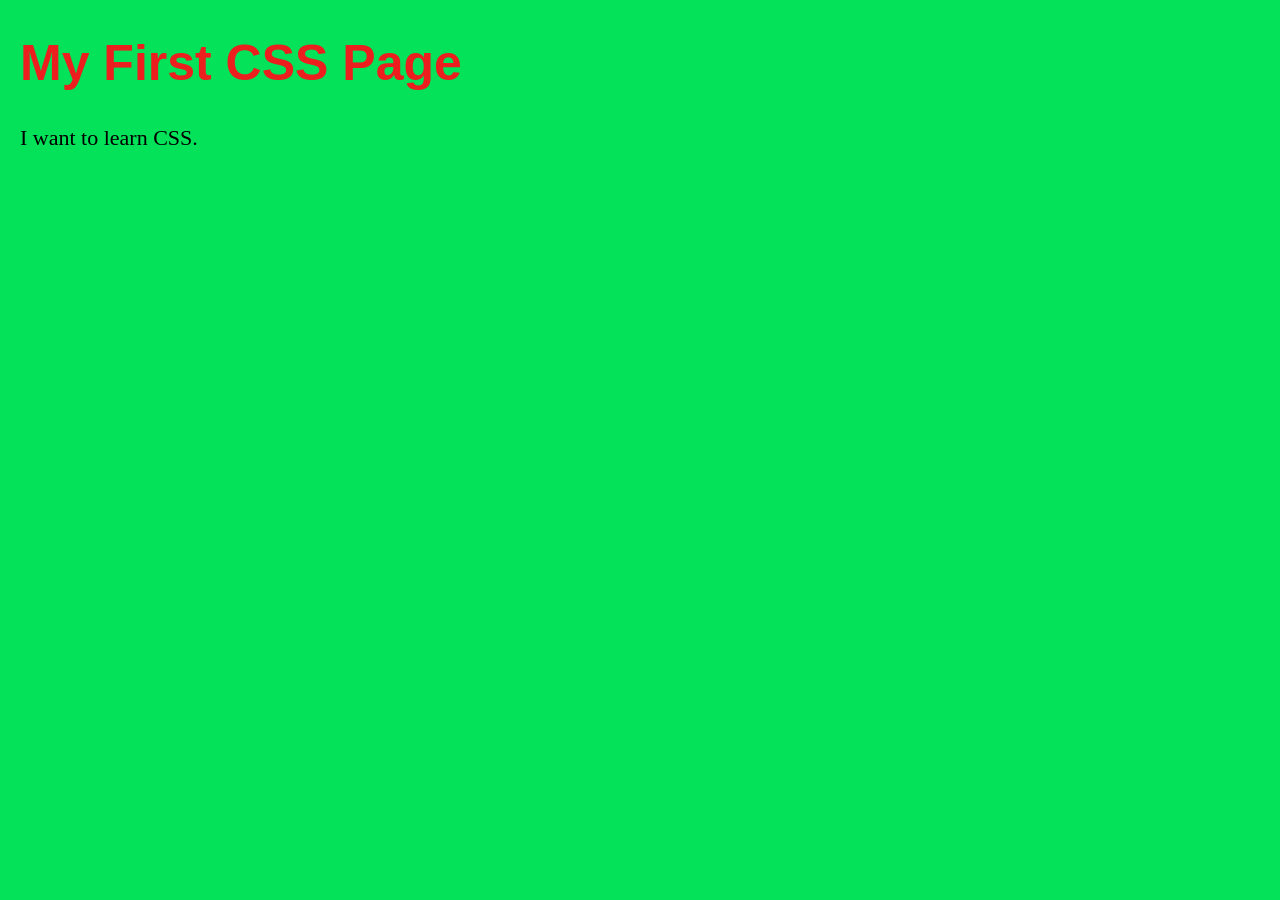
<file: 01-fundamentals/01-introduction/index.html>
<!doctype html>
<html lang="en">
  <head>
    <meta charset="UTF-8" />
    <meta name="viewport" content="width=device-width, initial-scale=1.0" />
    <title>Document</title>
    <link rel="stylesheet" href="/01-fundamentals/01-introduction/style.css" />
  </head>
  <body>
    <h1>My First CSS Page</h1>
    <p>I want to learn CSS.</p>
  </body>
</html>
</file>
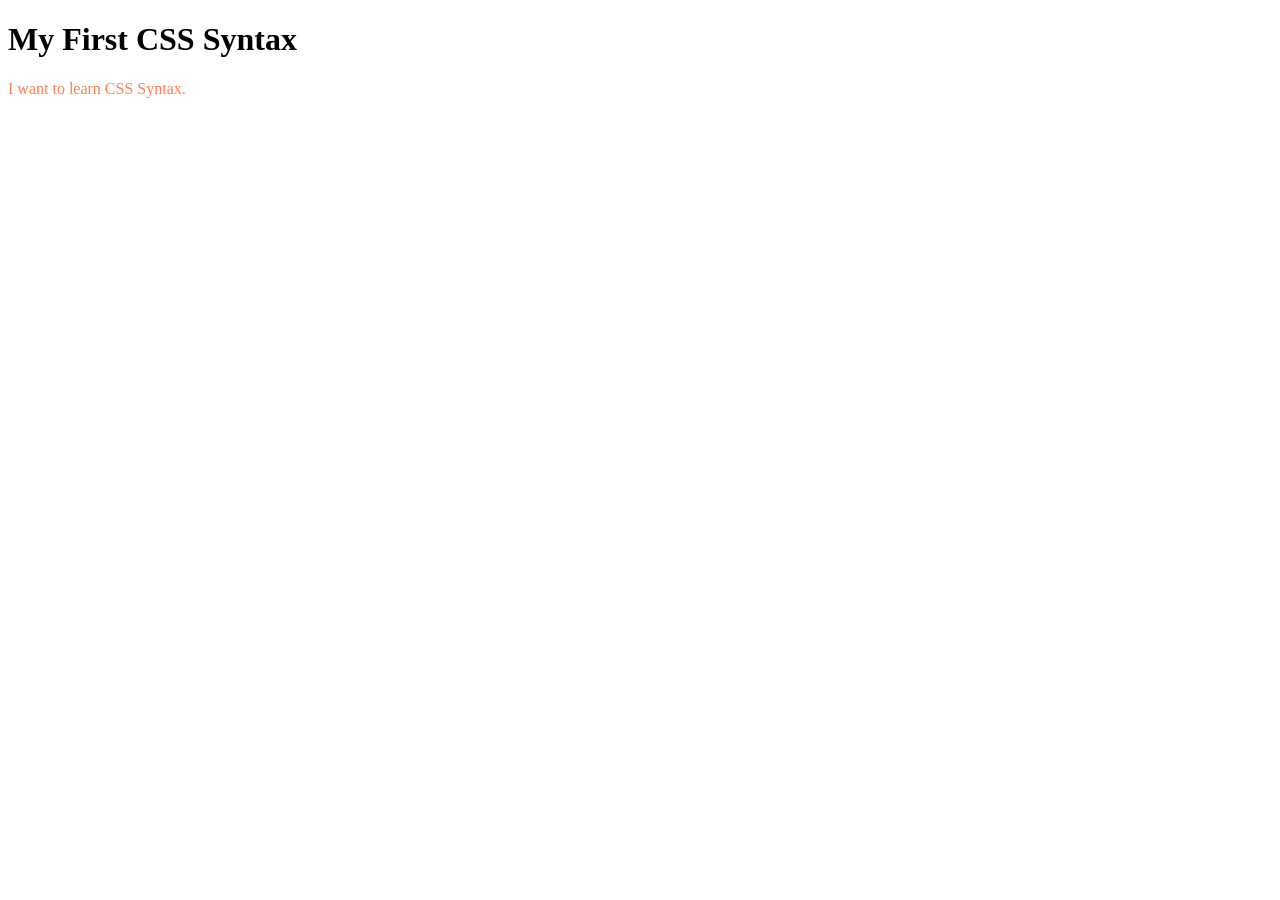
<file: 01-fundamentals/02-syntax/index.html>
<!doctype html>
<html lang="en">
  <head>
    <meta charset="UTF-8" />
    <meta name="viewport" content="width=device-width, initial-scale=1.0" />
    <title>Document</title>
    <link rel="stylesheet" href="/01-fundamentals/02-syntax/style.css" />
  </head>
  <body>
    <h1>My First CSS Syntax</h1>
    <p>I want to learn CSS Syntax.</p>
  </body>
</html>
</file>
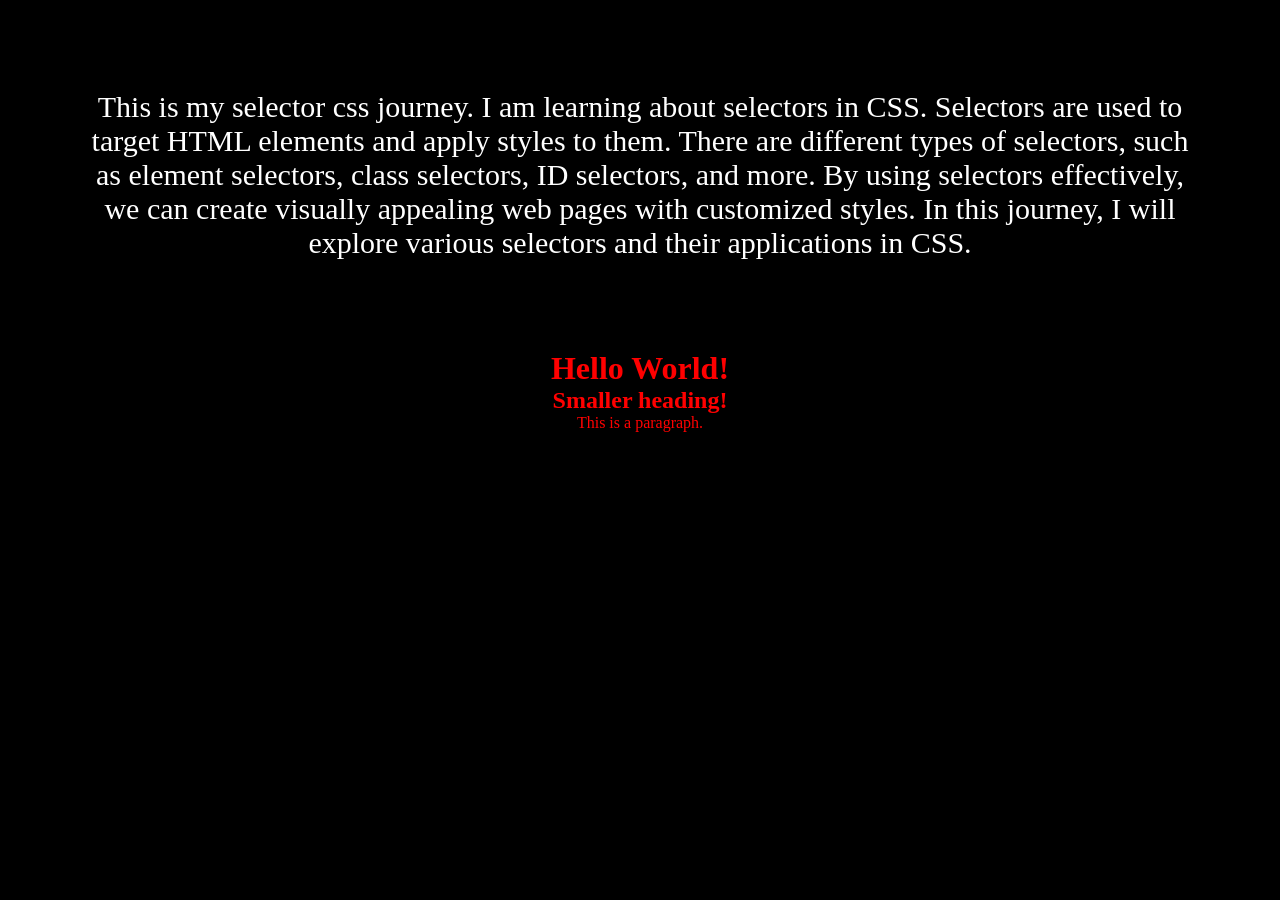
<file: 01-fundamentals/03-selectors/index.html>
<!doctype html>
<html lang="en">
  <head>
    <meta charset="UTF-8" />
    <meta name="viewport" content="width=device-width, initial-scale=1.0" />
    <title>CSS Selector</title>
    <link rel="stylesheet" href="/01-fundamentals/03-selectors/style.css" />
  </head>
  <body>
    <p id="selector-journey">
      This is my selector css journey. I am learning about selectors in CSS.
      Selectors are used to target HTML elements and apply styles to them. There
      are different types of selectors, such as element selectors, class
      selectors, ID selectors, and more. By using selectors effectively, we can
      create visually appealing web pages with customized styles. In this
      journey, I will explore various selectors and their applications in CSS.
    </p>

    <h1>Hello World!</h1>
    <h2>Smaller heading!</h2>
    <p>This is a paragraph.</p>
  </body>
</html>
</file>
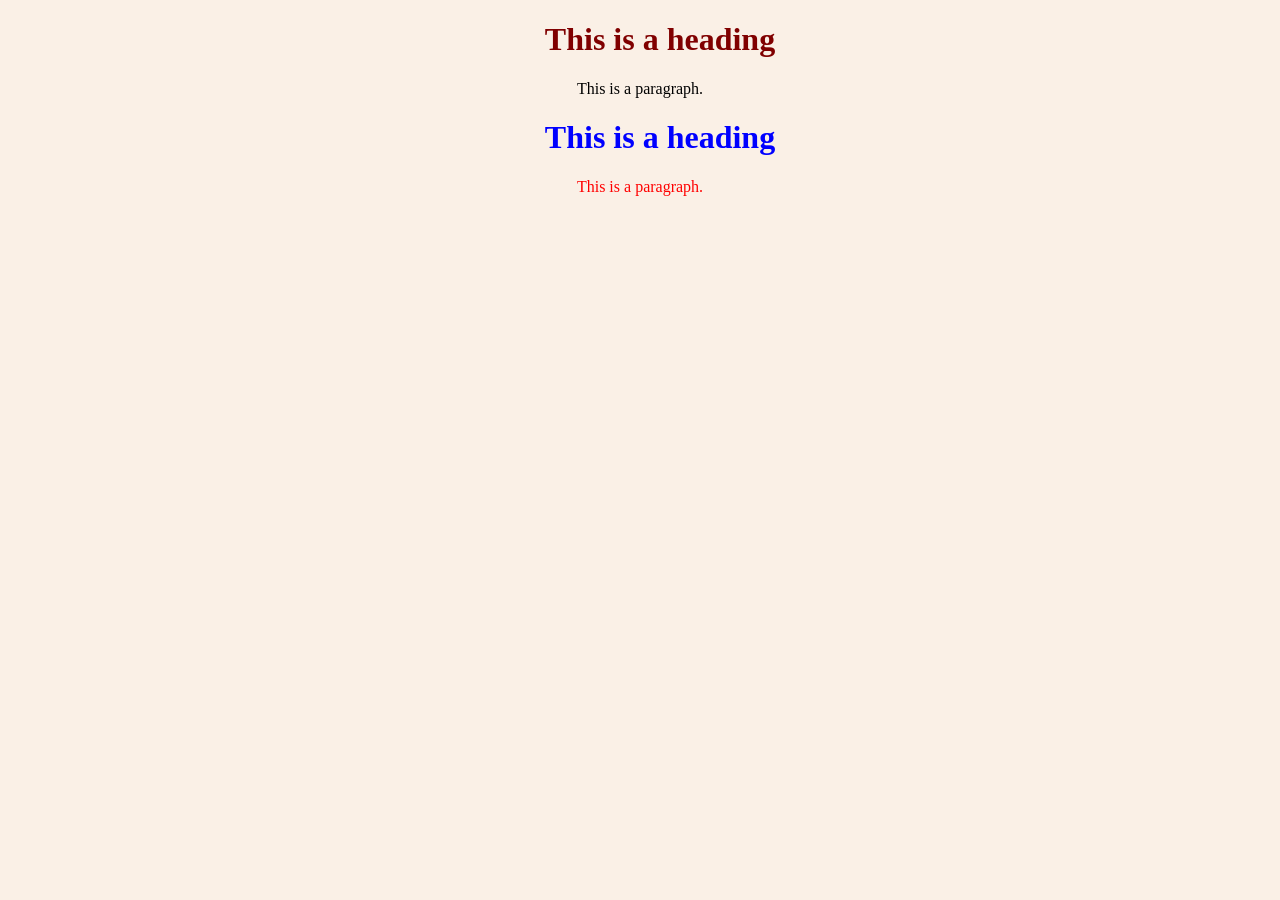
<file: 01-fundamentals/04-how-to/index.html>
<!doctype html>
<html lang="en">
  <head>
    <meta charset="UTF-8" />
    <meta name="viewport" content="width=device-width, initial-scale=1.0" />
    <title>How to</title>
    <link rel="stylesheet" href="/01-fundamentals/04-how-to/style.css" />
  </head>
  <body>
    <style>
      body {
        background-color: linen;
      }

      h1 {
        color: maroon;
        margin-left: 40px;
      }
    </style>

    <h1>This is a heading</h1>
    <p>This is a paragraph.</p>

    <h1 style="color: blue; text-align: center">This is a heading</h1>
    <p style="color: red">This is a paragraph.</p>
  </body>
</html>
</file>
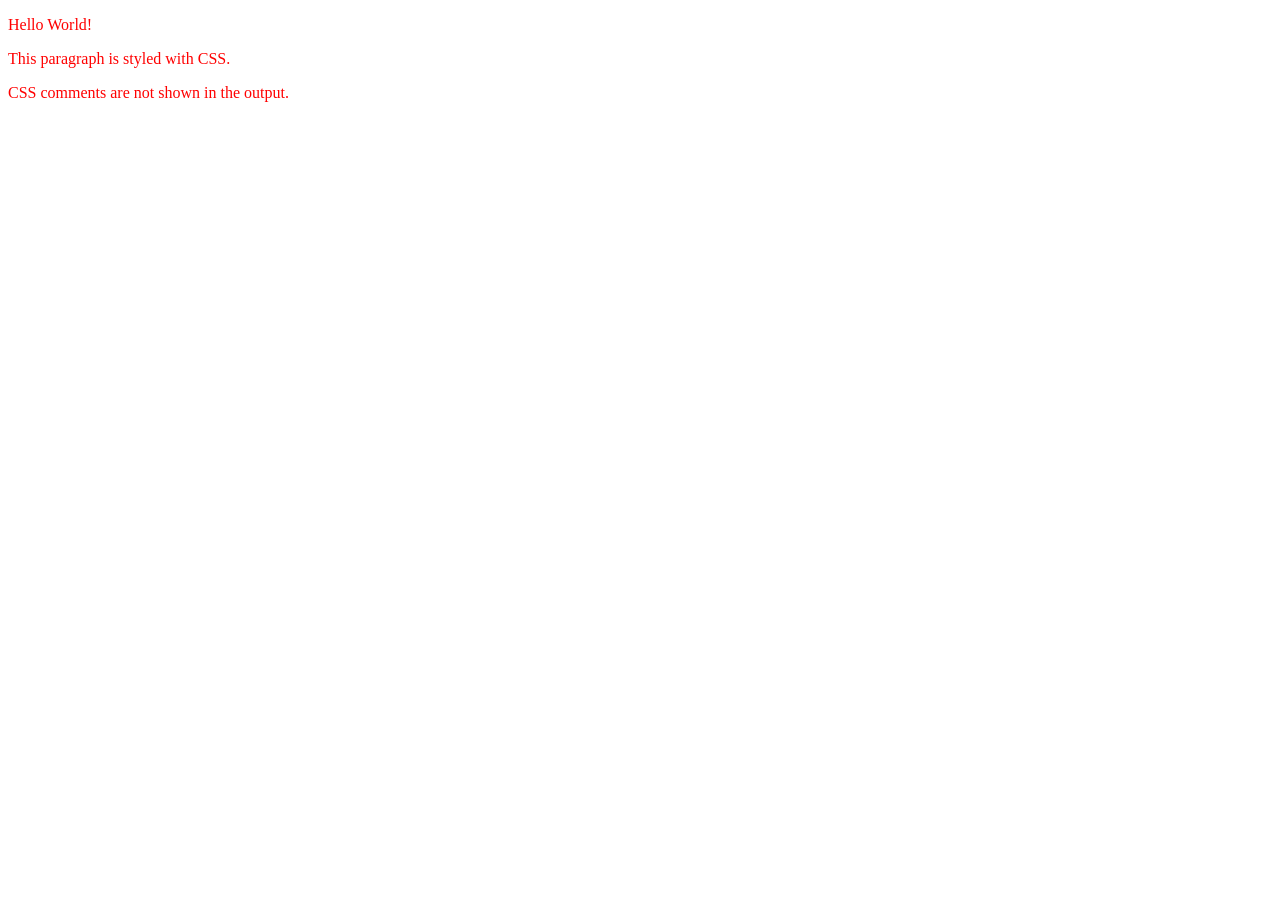
<file: 01-fundamentals/05-comments/index.html>
<!doctype html>
<html lang="en">
  <head>
    <meta charset="UTF-8" />
    <meta name="viewport" content="width=device-width, initial-scale=1.0" />
    <title>Comments</title>
    <link rel="stylesheet" href="/01-fundamentals/05-comments/style.css" />
  </head>
  <body>
    <p>Hello World!</p>
    <p>This paragraph is styled with CSS.</p>
    <p>CSS comments are not shown in the output.</p>
  </body>
</html>
</file>
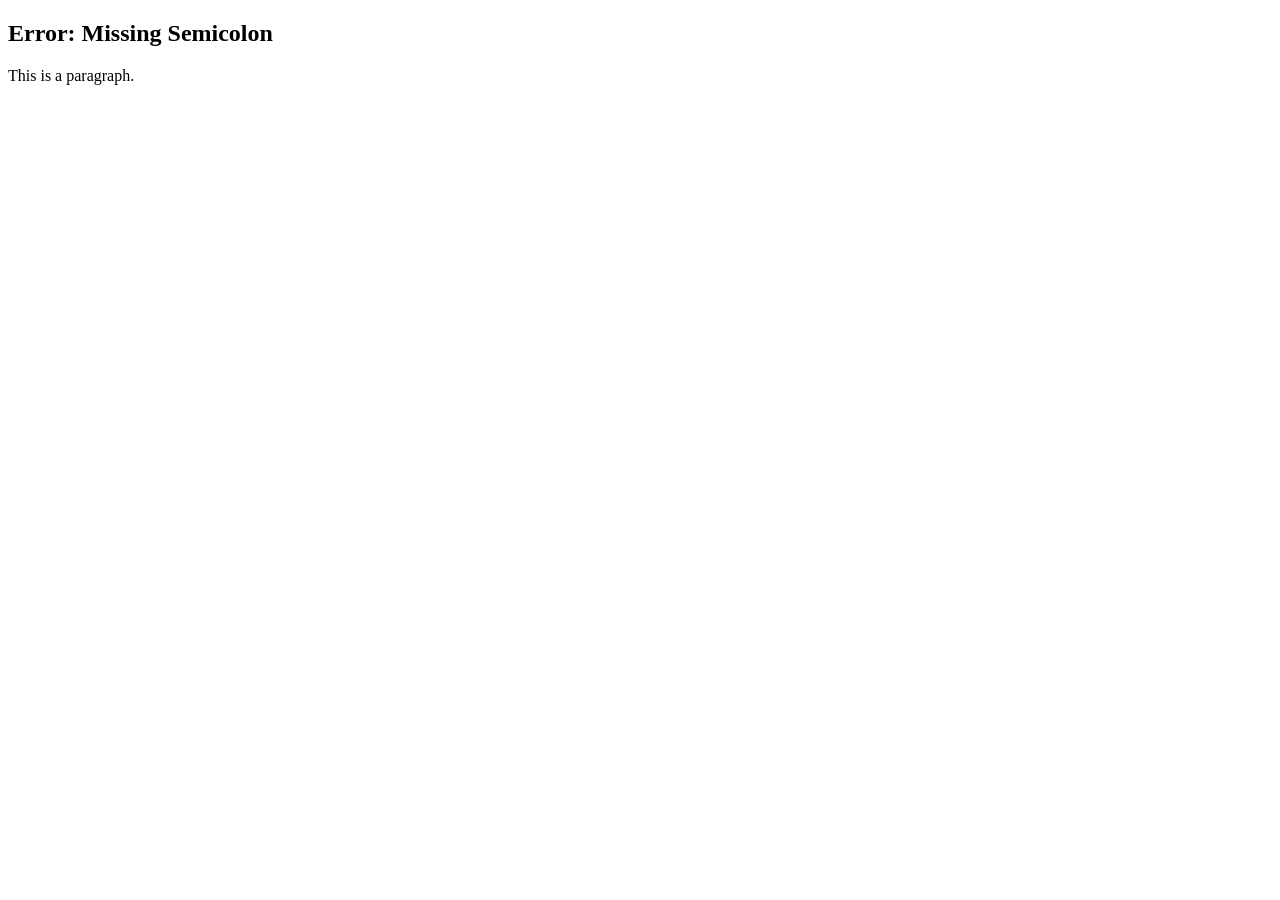
<file: 01-fundamentals/06-errors/index.html>
<!doctype html>
<html lang="en">
  <head>
    <meta charset="UTF-8" />
    <meta name="viewport" content="width=device-width, initial-scale=1.0" />
    <title>Error</title>
    <link rel="stylesheet" href="/01-fundamentals/06-errors/style.css" />
  </head>
  <body>
    <h2>Error: Missing Semicolon</h2>
    <p class="bad">This is a paragraph.</p>
  </body>
</html>
</file>
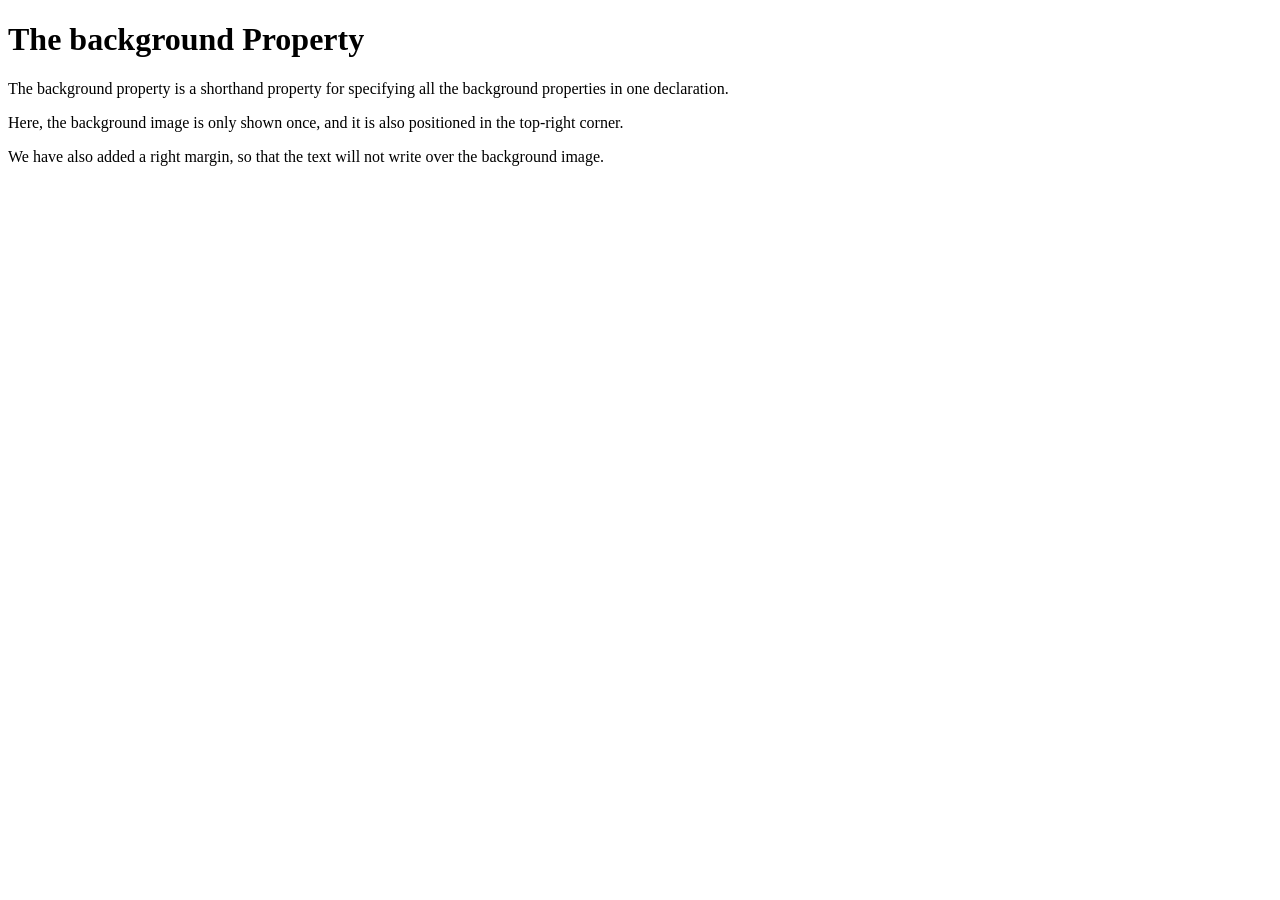
<file: 01-fundamentals/08-backgrounds/index.html>
<!doctype html>
<html lang="en">
  <head>
    <meta charset="UTF-8" />
    <meta name="viewport" content="width=device-width, initial-scale=1.0" />
    <title>Backgrounds</title>
    <link rel="stylesheet" href="/01-fundamentals/08-backgrounds/style.css" />
  </head>
  <body>
    <h1>The background Property</h1>

    <p>
      The background property is a shorthand property for specifying all the
      background properties in one declaration.
    </p>

    <p>
      Here, the background image is only shown once, and it is also positioned
      in the top-right corner.
    </p>

    <p>
      We have also added a right margin, so that the text will not write over
      the background image.
    </p>
  </body>
</html>
</file>
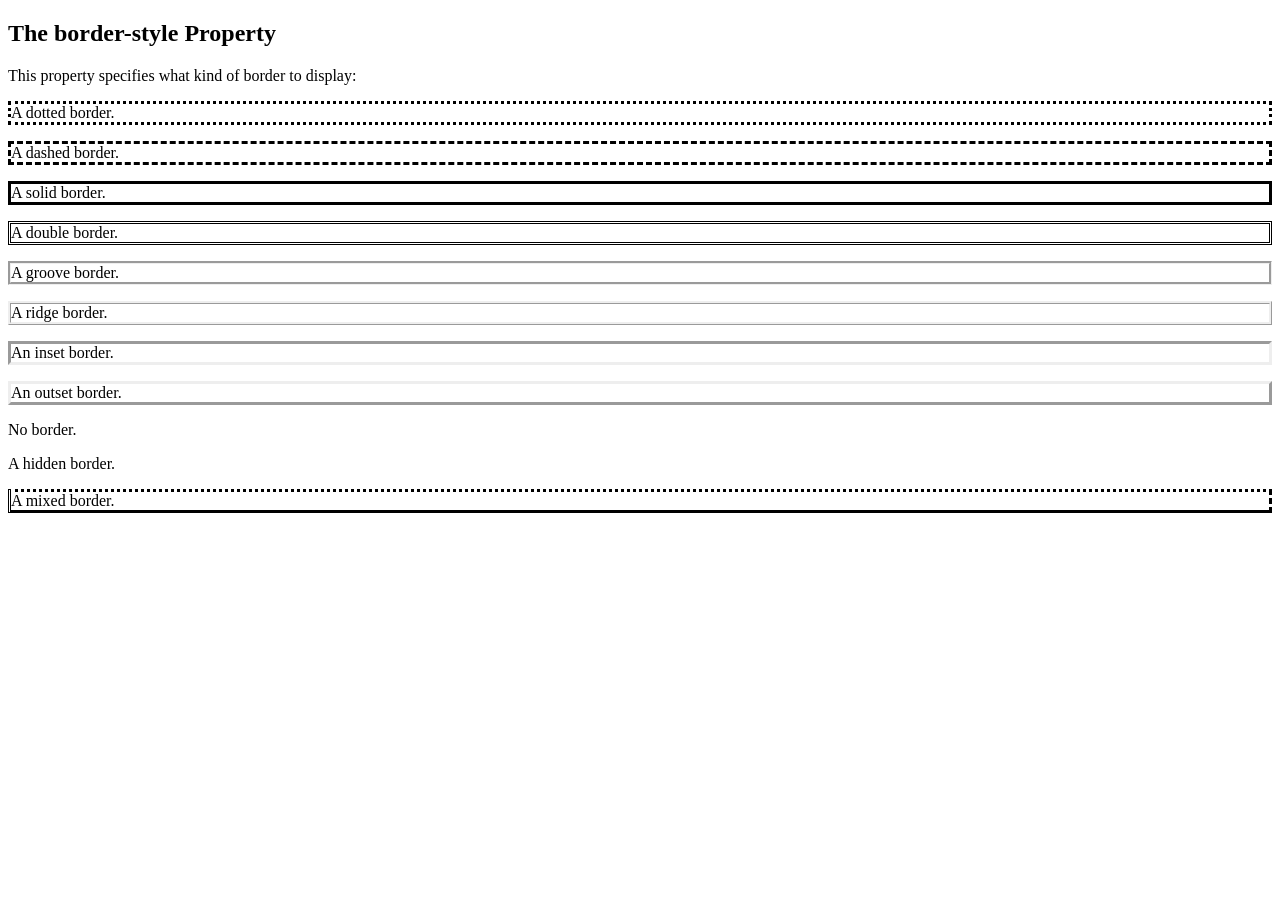
<file: 01-fundamentals/09-borders/index.html>
<!doctype html>
<html lang="en">
  <head>
    <meta charset="UTF-8" />
    <meta name="viewport" content="width=device-width, initial-scale=1.0" />
    <title>Borders</title>
    <link rel="stylesheet" href="/01-fundamentals/09-borders/style.css" />
  </head>
  <body>
    <h2>The border-style Property</h2>
    <p>This property specifies what kind of border to display:</p>

    <p class="dotted">A dotted border.</p>
    <p class="dashed">A dashed border.</p>
    <p class="solid">A solid border.</p>
    <p class="double">A double border.</p>
    <p class="groove">A groove border.</p>
    <p class="ridge">A ridge border.</p>
    <p class="inset">An inset border.</p>
    <p class="outset">An outset border.</p>
    <p class="none">No border.</p>
    <p class="hidden">A hidden border.</p>
    <p class="mix">A mixed border.</p>
  </body>
</html>
</file>
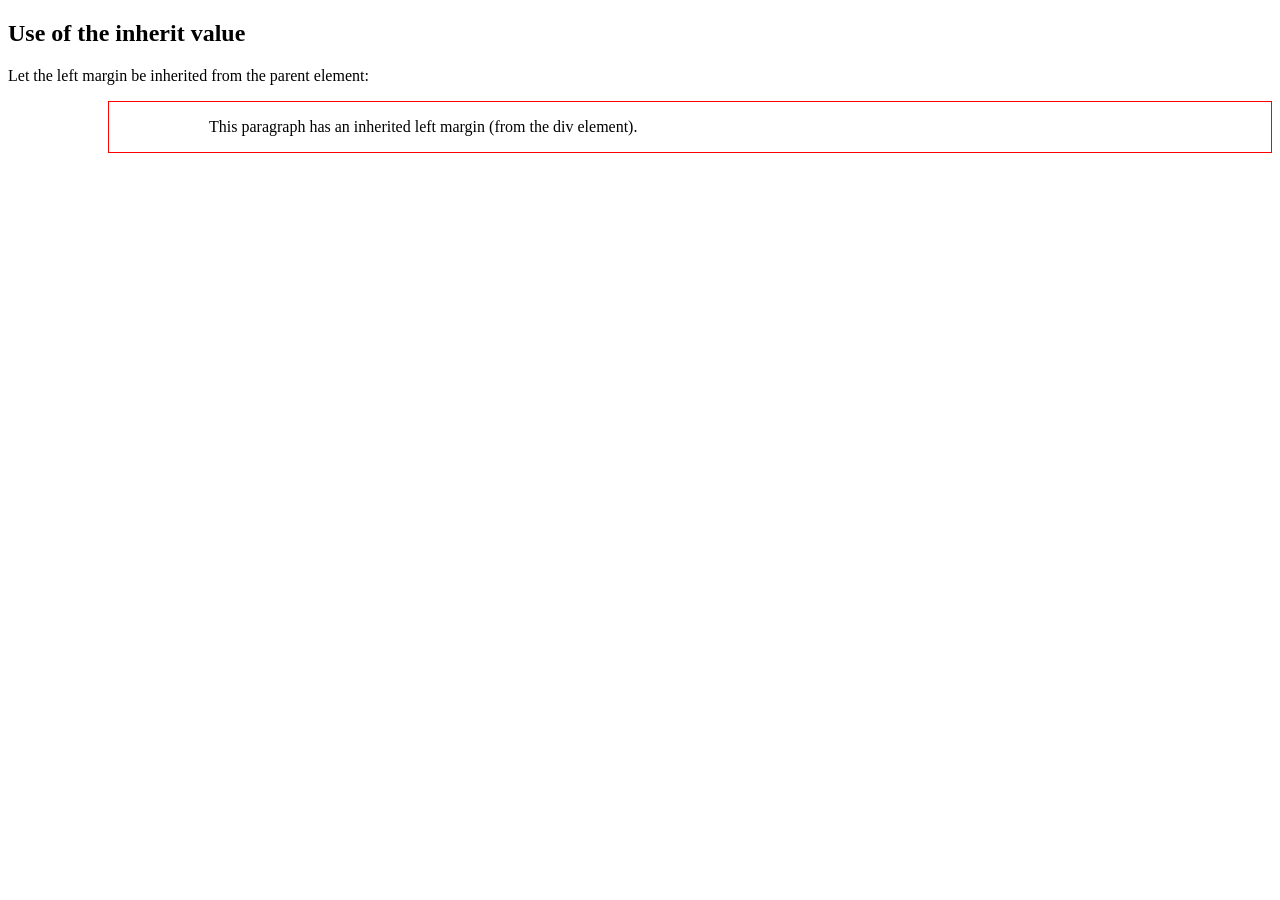
<file: 01-fundamentals/10-margins/index.html>
<!doctype html>
<html>
  <head>
    <style>
      div {
        border: 1px solid red;
        margin-left: 100px;
      }

      p.ex1 {
        margin-left: inherit;
      }
    </style>
  </head>
  <body>
    <h2>Use of the inherit value</h2>
    <p>Let the left margin be inherited from the parent element:</p>

    <div>
      <p class="ex1">
        This paragraph has an inherited left margin (from the div element).
      </p>
    </div>
  </body>
</html>
</file>
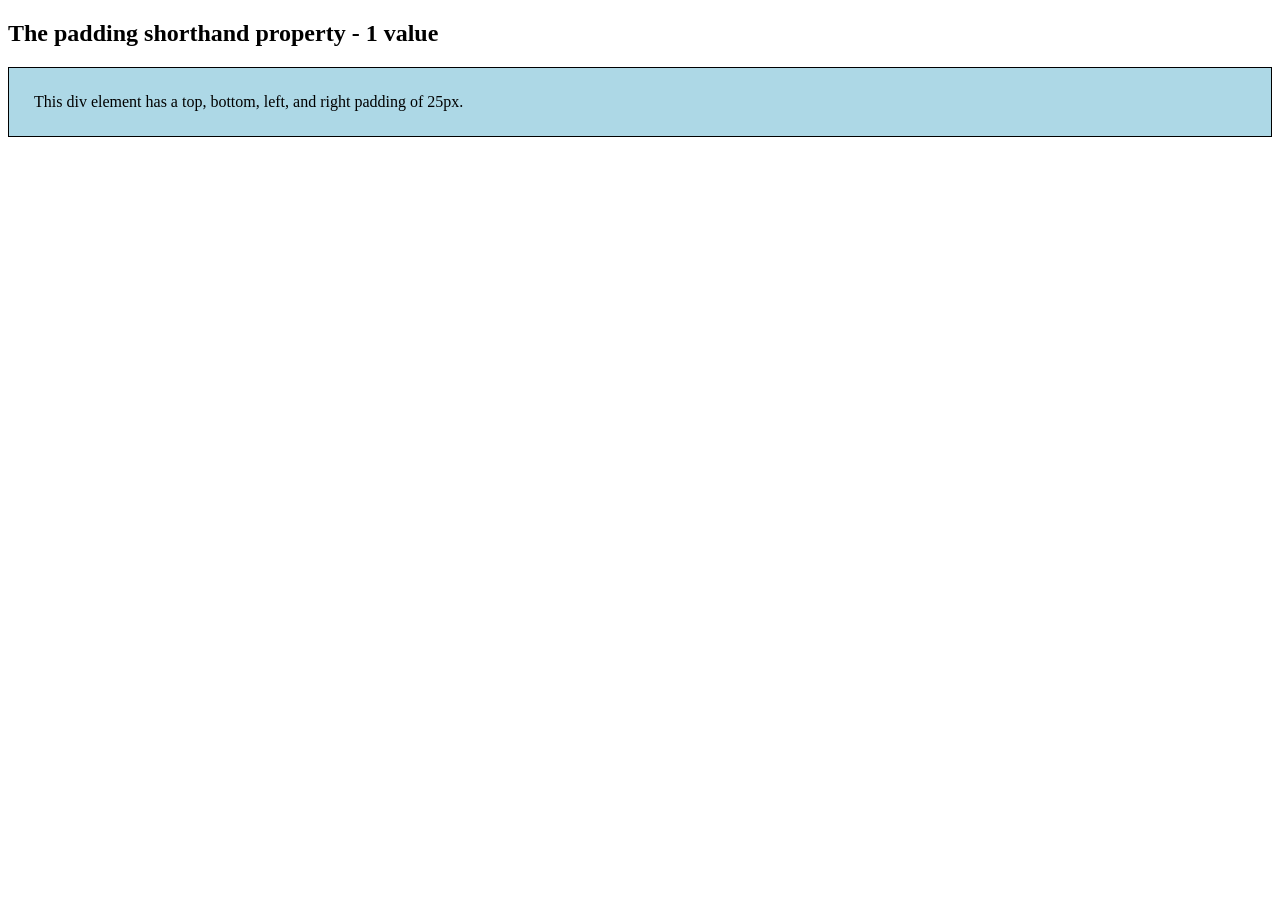
<file: 01-fundamentals/11-padding/index.html>
<!doctype html>
<html>
  <head>
    <style>
      div {
        border: 1px solid black;
        padding: 25px;
        background-color: lightblue;
      }
    </style>
  </head>
  <body>
    <h2>The padding shorthand property - 1 value</h2>

    <div>
      This div element has a top, bottom, left, and right padding of 25px.
    </div>
  </body>
</html>
</file>
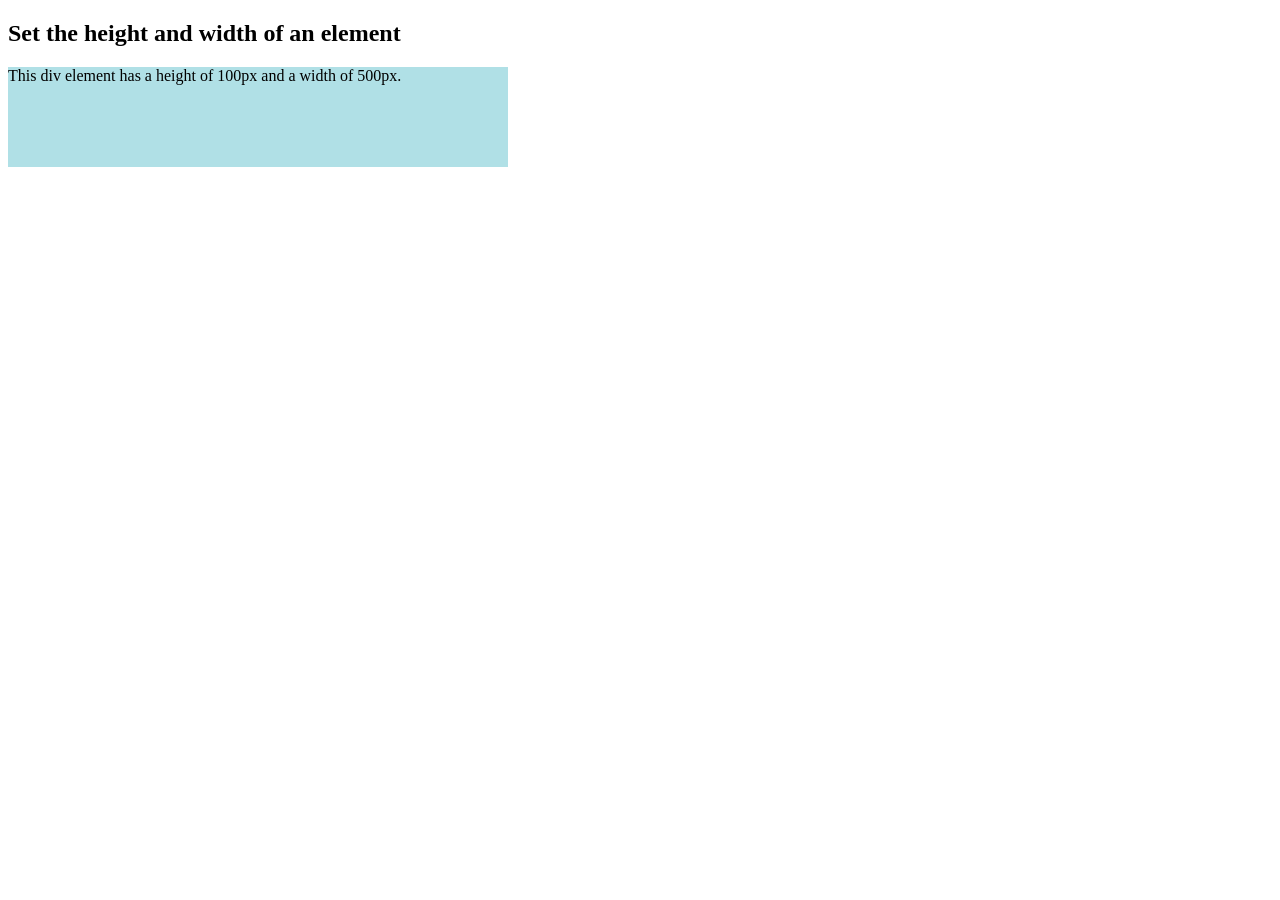
<file: 01-fundamentals/12-height-width/index.html>
<!doctype html>
<html>
  <head>
    <style>
      div {
        height: 100px;
        width: 500px;
        background-color: powderblue;
      }
    </style>
  </head>
  <body>
    <h2>Set the height and width of an element</h2>

    <div>This div element has a height of 100px and a width of 500px.</div>
  </body>
</html>
</file>
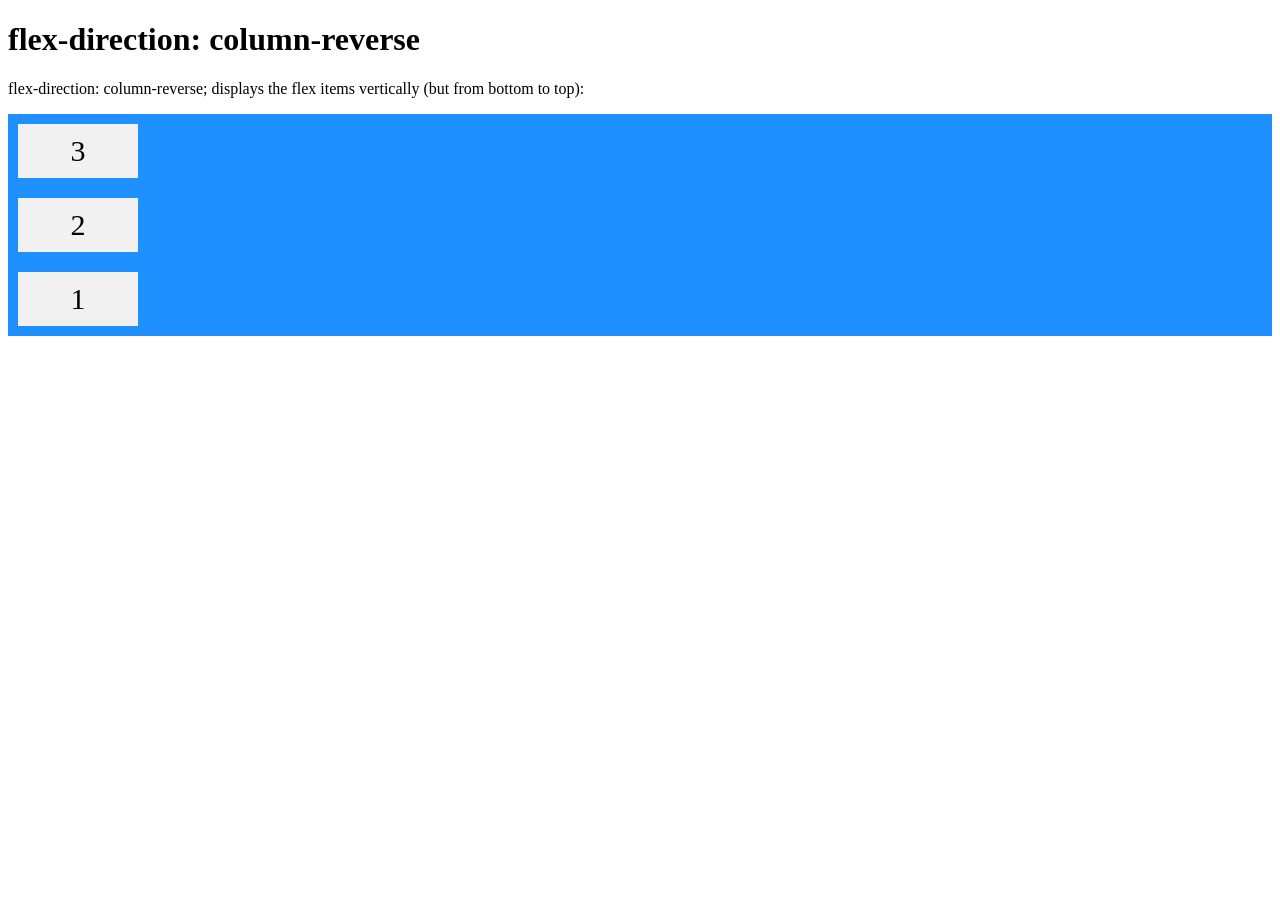
<file: 06-flexbox/79-container/index.html>
<!doctype html>
<html>
  <head>
    <style>
      .container {
        display: flex;
        flex-direction: column-reverse;
        background-color: DodgerBlue;
      }

      .container div {
        background-color: #f1f1f1;
        width: 100px;
        margin: 10px;
        padding: 10px;
        text-align: center;
        font-size: 30px;
      }
    </style>
  </head>
  <body>
    <h1>flex-direction: column-reverse</h1>

    <p>
      flex-direction: column-reverse; displays the flex items vertically (but
      from bottom to top):
    </p>

    <div class="container">
      <div>1</div>
      <div>2</div>
      <div>3</div>
    </div>
  </body>
</html>
</file>
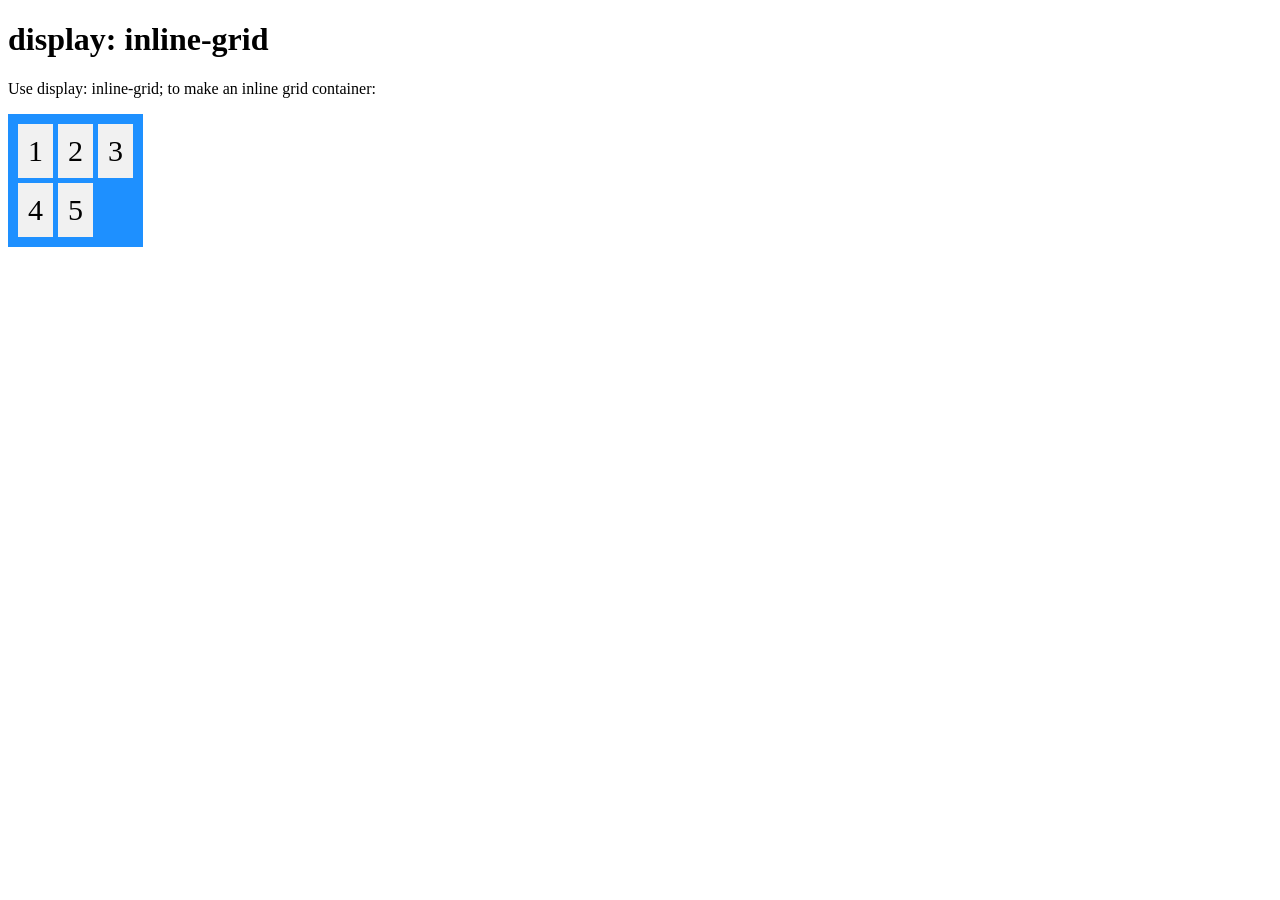
<file: 07-grid/83-container/index.html>
<!doctype html>
<html>
  <head>
    <style>
      .container {
        display: inline-grid;
        grid-template-columns: auto auto auto;
        background-color: dodgerblue;
        padding: 10px;
        gap: 5px;
      }

      .container div {
        background-color: #f1f1f1;
        padding: 10px;
        font-size: 30px;
        text-align: center;
      }
    </style>
  </head>
  <body>
    <h1>display: inline-grid</h1>

    <p>Use display: inline-grid; to make an inline grid container:</p>

    <div class="container">
      <div>1</div>
      <div>2</div>
      <div>3</div>
      <div>4</div>
      <div>5</div>
    </div>
  </body>
</html>
</file>
<file: 01-fundamentals/01-introduction/style.css>
body {
  background-color: #03e258;
  font-family: Arial, sans-serif;
  margin: 20px;
}

h1 {
  color: #ec1e1e;
  font-size: 50px;
}

p {
  font-family: poppins;
  font-size: 22px;
}
</file>
<file: 01-fundamentals/02-syntax/style.css>
p {
  color: coral;
  text-align:center';
}
</file>
<file: 01-fundamentals/03-selectors/style.css>
#selector-journey {
  color: #ffffff;
  font-family: inter;
  font-size: 30px;
  padding: 90px;
}

* {
  margin: 0 auto;

  background: #000000;
}

h1,
h2,
p {
  text-align: center;
  color: red;
}
</file>
<file: 01-fundamentals/04-how-to/style.css>
* {
  text-align: center;
}
</file>
<file: 01-fundamentals/05-comments/style.css>
/* This is a single-line comment */
p {
  color: red;
}
</file>
<file: 01-fundamentals/06-errors/style.css>
p.bad {
  color: red
  background-color: yellow;
}
</file>
<file: 01-fundamentals/08-backgrounds/style.css>
body {
  background: url("https://images.pexels.com/photos/1103970/pexels-photo-1103970.jpeg")
    no-repeat right top;
  margin-right: 200px;
}
</file>
<file: 01-fundamentals/09-borders/style.css>
p.dotted {
  border-style: dotted;
}
p.dashed {
  border-style: dashed;
}
p.solid {
  border-style: solid;
}
p.double {
  border-style: double;
}
p.groove {
  border-style: groove;
}
p.ridge {
  border-style: ridge;
}
p.inset {
  border-style: inset;
}
p.outset {
  border-style: outset;
}
p.none {
  border-style: none;
}
p.hidden {
  border-style: hidden;
}
p.mix {
  border-style: dotted dashed solid double;
}
</file>
